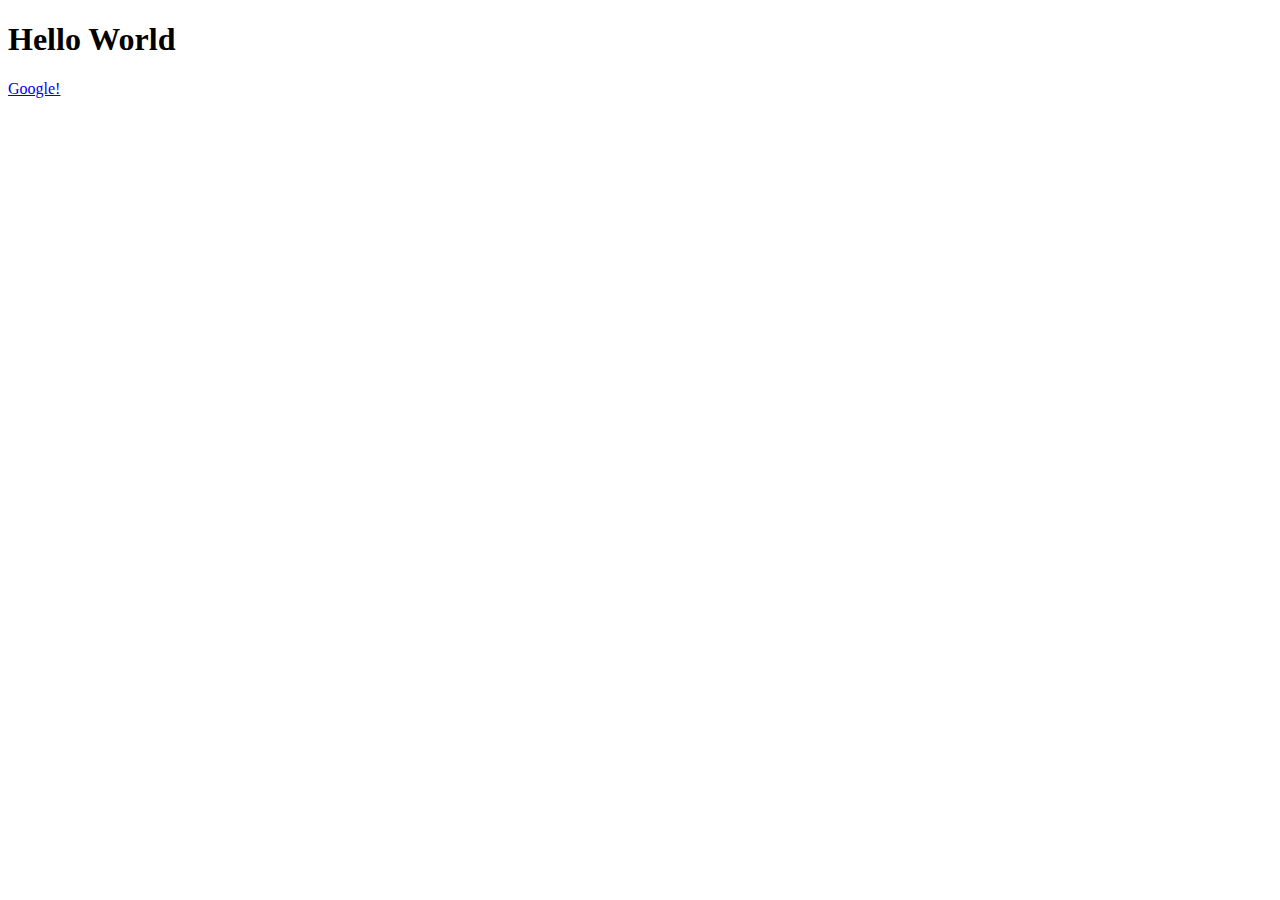
<file: index.html>
<!DOCTYPE html>
<html>
    <head>
        <title>Hello World</title>
    </head>
    <body>
        <h1>Hello World</h1>
        <a href="https://www.google.com/">Google!</a>
    </body>
</html>
</file>
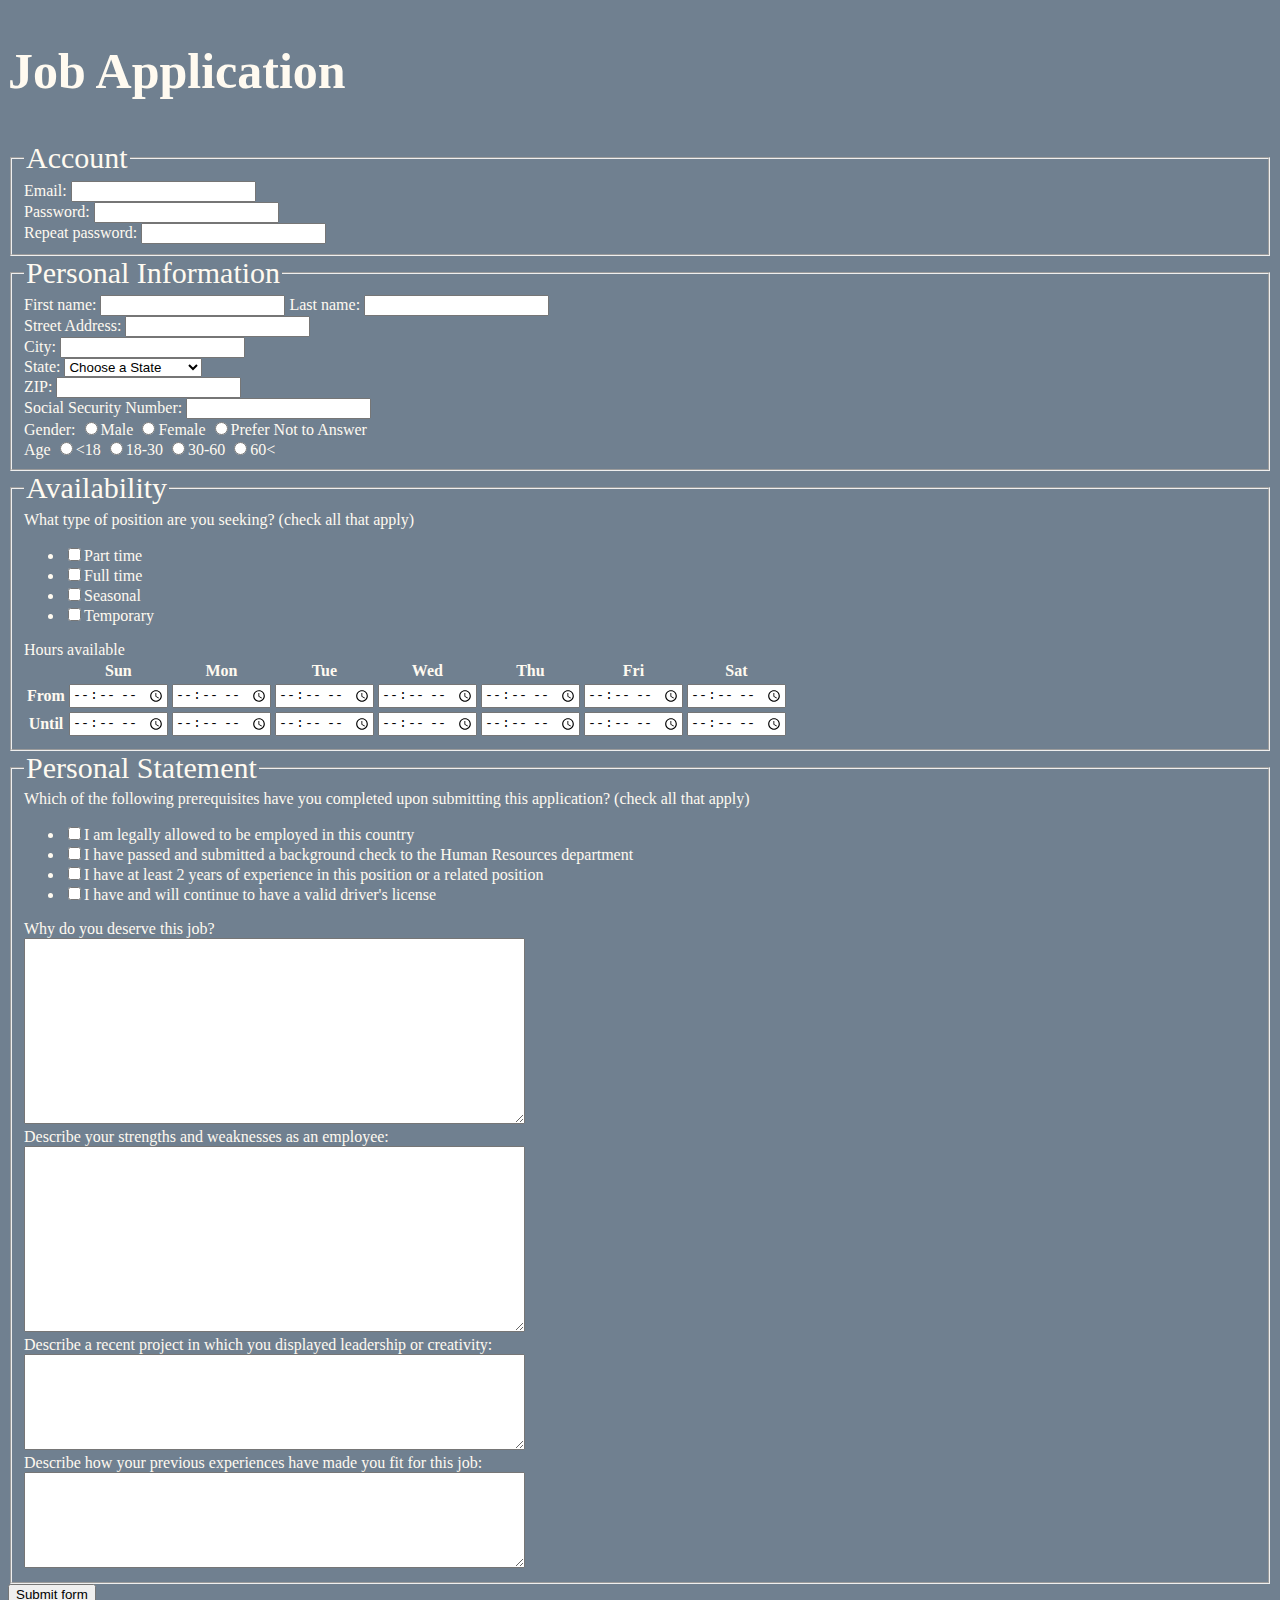
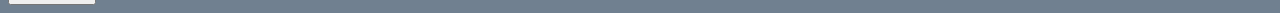
<file: jobApplicationForm.html>
<!DOCTYPE html>
<html>
<head>
	<meta charset="utf-8">
	<title>Job Application</title>
    <style>
        body {
            background-color: slategray;
            color: floralwhite;
        }
        legend {
            font-size: 30px;
        }
        h2 {
            font-size: 50px;
        }
    </style>
</head>
<body>
<h2>Job Application</h2>

<form action="http://gclass.alexburner.com/formtest.php" method="post">

	<fieldset>
		<legend>Account</legend>
		<div class="field">
			<label>Email:</label> 
			<input type="text" name="email">
		</div>
		<div class="field">
			<label>Password:</label> 
			<input type="password" name="password">
		</div>
		<div class="field">
			<label>Repeat password:</label> 
			<input type="password" name="password_r">
		</div>
	</fieldset>

	<fieldset>
		<legend>Personal Information</legend>
		<div class="field">
			<label>First name:</label> 
			<input type="text" name="firstname">
            <label>Last name:</label> 
			<input type="text" name="lastname">
		</div>
		<div class="field">
			<label>Street Address:</label> 
			<input type="text" name="street">
		</div>
		<div class="field">
			<label>City:</label> 
			<input type="text" name="city">
		</div>
		<div class="field">
			<label>State:</label> 
			<select name="state">
				<option value="" selected="true">Choose a State</option>
				<option value="AL">Alabama</option>
				<option value="AK">Alaska</option>
				<option value="AZ">Arizona</option>
				<option value="AR">Arkansas</option>
				<option value="CA">California</option>
				<option value="CO">Colorado</option>
				<option value="CT">Connecticut</option>
				<option value="DE">Delaware</option>
				<option value="DC">District of Columbia</option>
				<option value="FL">Florida</option>
				<option value="GA">Georgia</option>
				<option value="HI">Hawaii</option>
				<option value="ID">Idaho</option>
				<option value="IL">Illinois</option>
				<option value="IN">Indiana</option>
				<option value="IA">Iowa</option>
				<option value="KS">Kansas</option>
				<option value="KY">Kentucky</option>
				<option value="LA">Louisiana</option>
				<option value="ME">Maine</option>
				<option value="MD">Maryland</option>
				<option value="MA">Massachusetts</option>
				<option value="MI">Michigan</option>
				<option value="MN">Minnesota</option>
				<option value="MS">Mississippi</option>
				<option value="MO">Missouri</option>
				<option value="MT">Montana</option>
				<option value="NE">Nebraska</option>
				<option value="NV">Nevada</option>
				<option value="NH">New Hampshire</option>
				<option value="NJ">New Jersey</option>
				<option value="NM">New Mexico</option>
				<option value="NY">New York</option>
				<option value="NC">North Carolina</option>
				<option value="ND">North Dakota</option>
				<option value="OH">Ohio</option>
				<option value="OK">Oklahoma</option>
				<option value="OR">Oregon</option>
				<option value="PA">Pennsylvania</option>
				<option value="RI">Rhode Island</option>
				<option value="SC">South Carolina</option>
				<option value="SD">South Dakota</option>
				<option value="TN">Tennessee</option>
				<option value="TX">Texas</option>
				<option value="UT">Utah</option>
				<option value="VT">Vermont</option>
				<option value="VA">Virginia</option>
				<option value="WA">Washington</option>
				<option value="WV">West Virginia</option>
				<option value="WI">Wisconsin</option>
				<option value="WY">Wyoming</option>
			</select>
		</div>
		<div class="field">
			<label>ZIP:</label> 
			<input type="text" name="zip">
		</div>
        <div class="field">
			<label>Social Security Number:</label> 
			<input type="password" name="SSN">
        </div>
        <div class="field">
			<label>Gender:</label> 
			<input type="radio" name="gender" value="Male">Male
			<input type="radio" name="gender" value="Female">Female
            <input type="radio" name="gender" value="Prefer Not to Answer">Prefer Not to Answer
		</div>
        <div class="field">
			<label>Age</label> 
			<input type="radio" name="Age" value="<18"><18
			<input type="radio" name="Age" value="18-30">18-30
            <input type="radio" name="Age" value="30-60">30-60
            <input type="radio" name="Age" value="60<">60<
		</div>
	</fieldset>

	<fieldset>
		<legend>Availability</legend>
		<div class="field">
			<label>What type of position are you seeking? (check all that apply)</label>
			<ul>
				<li><input type="checkbox" name="position_pt" value="parttime">Part time</li>
				<li><input type="checkbox" name="position_ft" value="fulltime">Full time</li>
				<li><input type="checkbox" name="position_sl" value="seasonal">Seasonal</li>
				<li><input type="checkbox" name="position_tp" value="temporary">Temporary</li>
			</ul>
		</div>
		<div class="field">
			<label>Hours available</label>
			<table>
				<tr>
					<td></td>
					<th>Sun</th>
					<th>Mon</th>
					<th>Tue</th>
					<th>Wed</th>
					<th>Thu</th>
					<th>Fri</th>
					<th>Sat</th>
				</tr>
				<tr>
					<th>From</th>
					<td><input type="time" size="5" name="su_from"></td>
					<td><input type="time" size="5" name="mo_from"></td>
					<td><input type="time" size="5" name="tu_from"></td>
					<td><input type="time" size="5" name="we_from"></td>
					<td><input type="time" size="5" name="th_from"></td>
					<td><input type="time" size="5" name="fr_from"></td>
					<td><input type="time" size="5" name="sa_from"></td>
				</tr>
				<tr>
					<th>Until</th>
					<td><input type="time" size="5" name="su_until"></td>
					<td><input type="time" size="5" name="mo_until"></td>
					<td><input type="time" size="5" name="tu_until"></td>
					<td><input type="time" size="5" name="we_until"></td>
					<td><input type="time" size="5" name="th_until"></td>
					<td><input type="time" size="5" name="fr_until"></td>
					<td><input type="time" size="5" name="sa_until"></td>
				</tr>
			</table>
		</div>
	</fieldset>

	<fieldset>
		<legend>Personal Statement</legend>
        <div class="field">
			<label>Which of the following prerequisites have you completed upon submitting this application? (check all that apply)</label>
			<ul>
				<li><input type="checkbox" name="pre-req_lg" value="legal">I am legally allowed to be employed in this country</li>
				<li><input type="checkbox" name="pre-req_bc" value="background check">I have passed and submitted a background check to the Human Resources department</li>
				<li><input type="checkbox" name="pre-req_ex" value="prior experience">I have at least 2 years of experience in this position or a related position</li>
				<li><input type="checkbox" name="pre-req_li" value="license">I have and will continue to have a valid driver's license</li>
			</ul>
		</div>
		<div class="field">
			<label>Why do you deserve this job?</label><br>
			<textarea name="deserve" rows="12" cols="60"></textarea>
		</div>
        <div class="field">
			<label>Describe your strengths and weaknesses as an employee:</label><br>
			<textarea name="strengths" rows="12" cols="60"></textarea>
		</div>
		<div class="field">
			<label>Describe a recent project in which you displayed leadership or creativity:</label><br>
			<textarea name="project" rows="6" cols="60"></textarea>
		</div>
        <div class="field">
			<label>Describe how your previous experiences have made you fit for this job:</label><br>
			<textarea name="experience" rows="6" cols="60"></textarea>
		</div>
	</fieldset>

	<input type="submit" value="Submit form">

</form>
</body>
</html>
</file>
